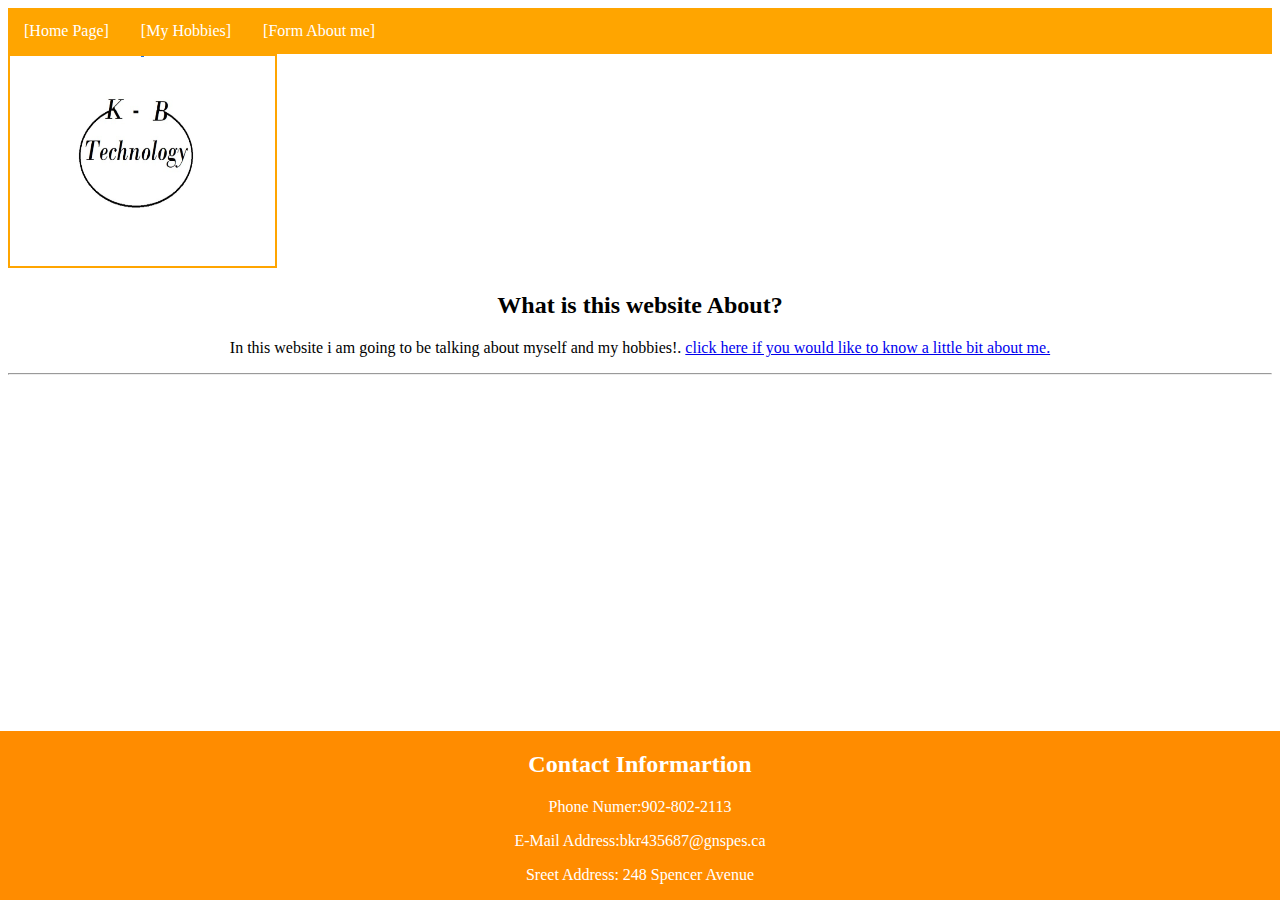
<file: index.html>
<!DOCTYPE html>
<html>
<body style="background-color:White">
<head>

  <meta name="viewport" content="width=device-width, initial-scale=1">
  <style>
  .footer {
     position: fixed;
     left: 0;
     bottom: 0;
     width: 100%;
     background-color: darkorange;
     color: white;
     text-align: center;
  }


  
  </style>
  </head>
  <body>

    <div class="footer">
      <h2>Contact Informartion</h2>
<p>Phone Numer:902-802-2113</p>
<p>E-Mail Address:bkr435687@gnspes.ca</p>
<p>Sreet Address: 248 Spencer Avenue</p>

    </div>


<title>Home Page</title>
<style>
/* author-Kalvin Bonin
Last edited 7/20/21*/
img {
border: 2px solid orange   
}

ul {
  list-style-type: none;
  margin: 0;
  padding: 0;
  overflow: hidden;
  background-color:  orange;
}

li {
  float: left;
}

li a {
  display: block;
  color: white;
  text-align: center;
  padding: 14px 16px;
  text-decoration: none;
}

li a:hover {
  background-color: #111;
}

</style>
</html>
<body>
<table>  

</table>
<table>

  <ul>
    <li><a href="index.html"> [Home Page]</a></li>
    <li><a href="myhobbies.html"> [My Hobbies]</a></li>
    <li><a href="day11form.html"> [Form About me]</a></li>
    
    </ul>

<img src="img/logo.jpg.png" alt="logo" style="width:265px;height:210px;">




<center>
 
    <h2 id="h1a">  What is this website About?</h2>
    <p>In this website i am going to be talking about myself and my hobbies!. <a href="aboutme.html"> click here if you would like to know a little bit about me.</a>
    </p>
    <hr>
    </center>
    
    










</head>
<body>
</body>











</html>
</file>
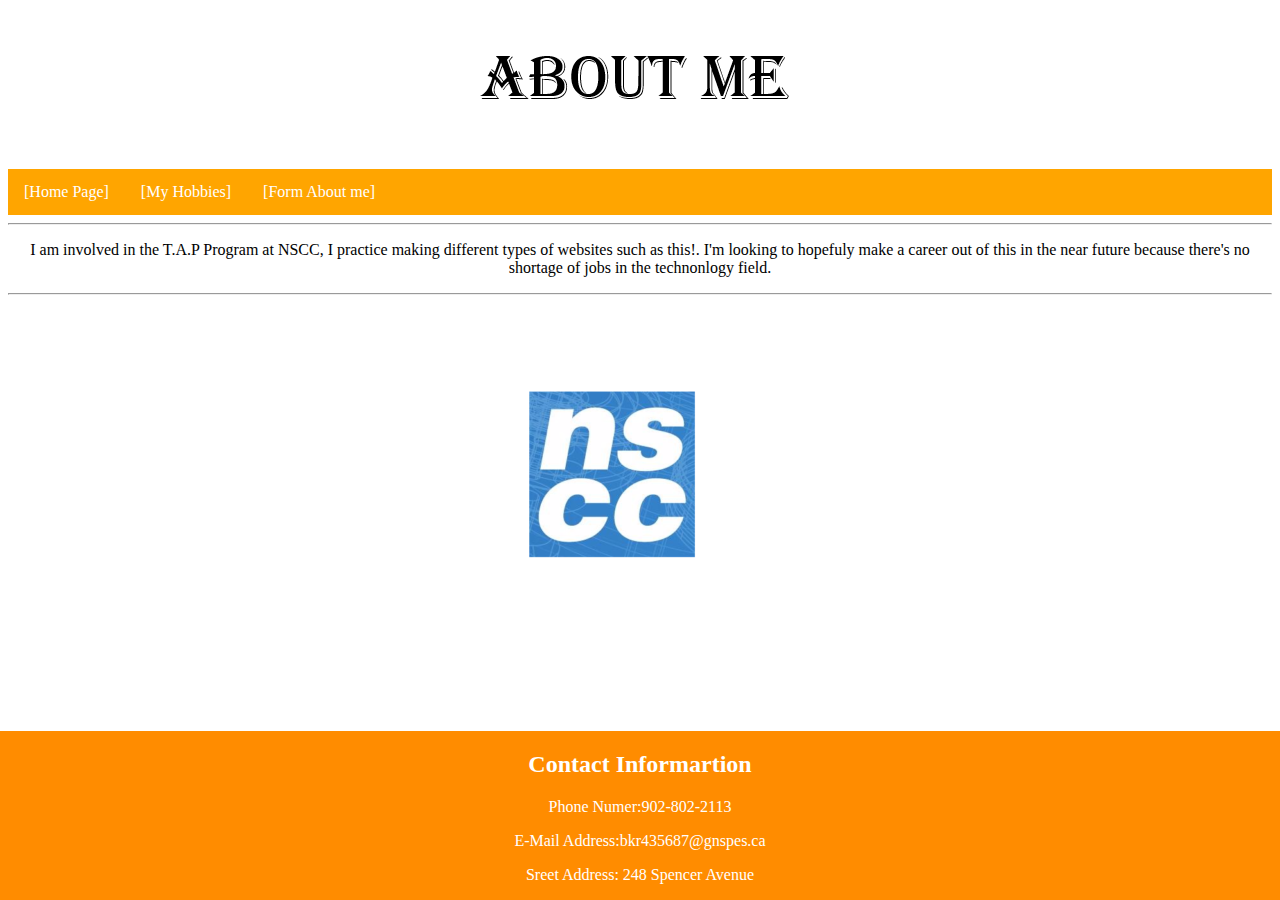
<file: aboutme.html>
<!DOCTYPE html>
<html>
<head>
  <center>
<img src="img/aboutmescreenshot.png">
</center>
  <meta name="viewport" content="width=device-width, initial-scale=1">
  <style>
  .footer {
     position: fixed;
     left: 0;
     bottom: 0;
     width: 100%;
     background-color: darkorange;
     color: white;
     text-align: center;
  }


  
  </style>
  </head>
  <body>

    <div class="footer">
      <h2>Contact Informartion</h2>
<p>Phone Numer:902-802-2113</p>
<p>E-Mail Address:bkr435687@gnspes.ca</p>
<p>Sreet Address: 248 Spencer Avenue</p>

    </div>


<title>About Me</title>
<style>
ul {
    list-style-type: none;
    margin: 0;
    padding: 0;
    overflow: hidden;
    background-color: orange;
  }
  
  li {
    float: left;
  }
  
  li a {
    display: block;
    color: white;
    text-align: center;
    padding: 14px 16px;
    text-decoration: none;
  }
  
  li a:hover {
    background-color: #111;
  }
  
  </style>
  </html>
  <body>
  <table>  
        
  
  </center>
  
  </table>
  <table>
  
  <ul>
  <li><a href="index.html"> [Home Page]</a></li>
  <li><a href="myhobbies.html"> [My Hobbies]</a></li>
  <li><a href="day11form.html"> [Form About me]</a></li>
  

</ul>
<hr>
<center>
  <p>I am involved in the T.A.P Program at NSCC, I practice making different types of websites such as this!. I'm looking to hopefuly make a career out of this in the near future because there's no shortage of jobs in the technonlogy field.</p>
</style>
<hr>
</center>

<center>

<img src="img/nscc.png">

</center>








</head>
</html>
</file>
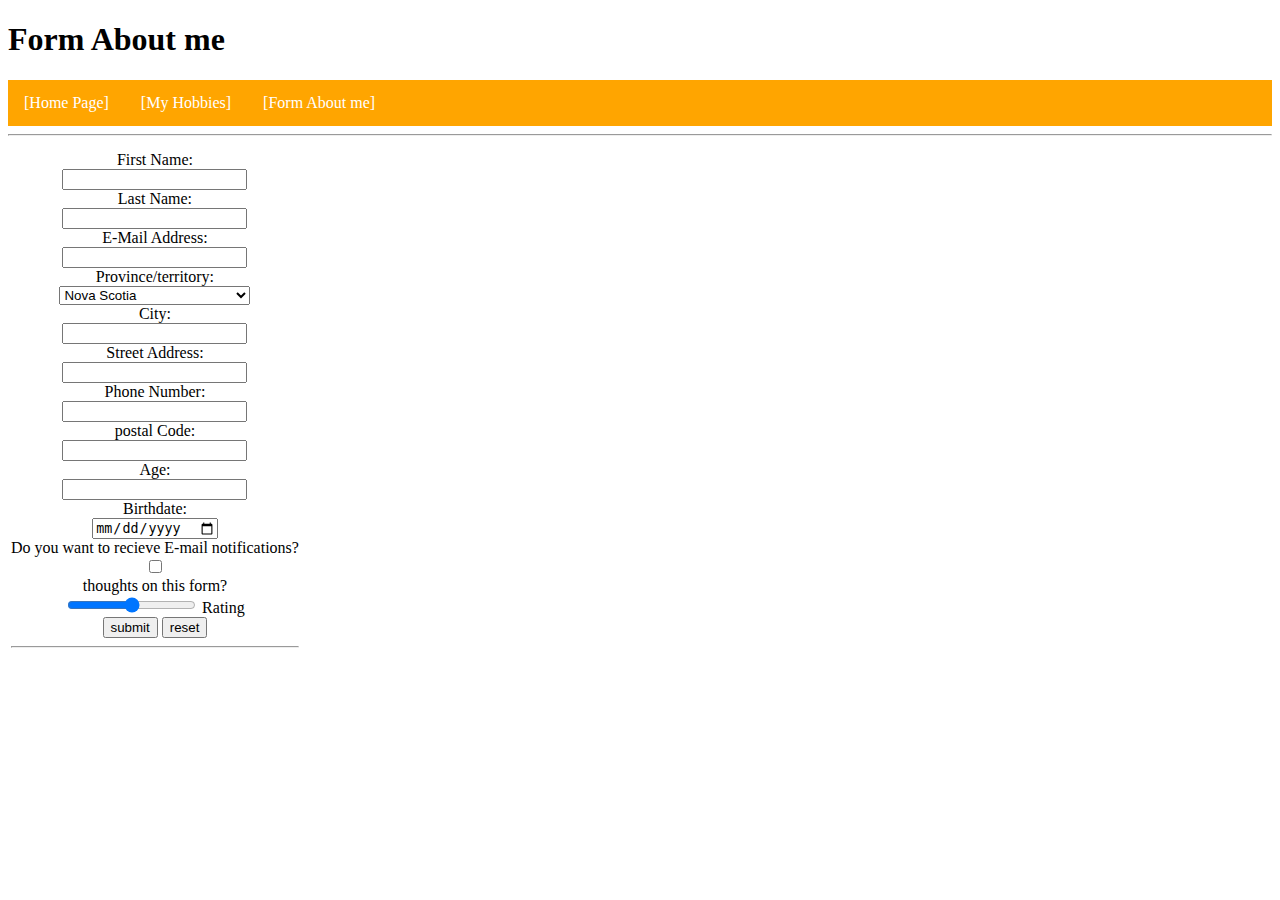
<file: day11form.html>
<!DOCTYPE html>
<html>
<head>
<title>Form 1</title>
</head>
<style>  


ul {
    list-style-type: none;
    margin: 0;
    padding: 0;
    overflow: hidden;
    background-color: orange;
  }
  
  li {
    float: left;
  }
  
  li a {
    display: block;
    color: white;
    text-align: center;
    padding: 14px 16px;
    text-decoration: none;
  }
  
  li a:hover {
    background-color: #111;
  }
</style>
</html>
<body>
<table>  
    <h1 id=T1>Form About me</h1>  
    <ul>
        <li><a href="index.html">[Home Page]</a></li>

        <li><a href="myhobbies.html">[My Hobbies]</a></li>

        <li><a href="day11form.html">[Form About me]</a></li>

        
</ul>
    <hr>
    <tr>
      <form method="post" action="day11form.html"></form>
        <td>

    </tr>
    <td>
        <center>
    <form action="mailto:bkr435687@gnspes.ca?subject=form" method="post" enctype="text/plain">                                                
    <Label for="first name">First Name:</Label><br>
    <input type="text" id="first name" name="first name"></br>
    
    <label for="last name">Last Name:</label><br>
    <input type="text" id="last name" Name="last name"><br>
    
    <label for="email">E-Mail Address:</label><br>
    <input type="email" id="email" name="email"><br>
    
    <label for="provinces and territories"> Province/territory:</label><br>
    <select id="province/territory" name="province/territory">
    <option value="Nova Scotia">Nova Scotia</option>
    <option value="Alberta"> Alberta</option>
    <option value="British Columbia"> British Columbia</option>
    <option value="Manitoba"> Manitoba</option>
    <option value="New Brunswick">New Brunswick</option>
    <option value="Newfoundland and Labrador">Newfoundland and Labrador</option>
    <option value="Ontario">Ontario</option>
    <option value="P.E.I"> P.E.I</option>
    <option value="Quebec">Quebec</option>
    <option value="Saskatchewan">Saskatchewan</option>
    <option value="NorthWest Territories">Northwest Territories</option>
    <option value="nunavut">Nunavut</option>
    <option value="Yukon">Yukon</option>
    </select><br>
    <label for="city">City:</label><br>
    <input type="text" id="city" name="city"><br>
     
    <label for="street address">Street Address:</label><br>
    <input type="text" id="street address" name="street address"><br>
    
    <label for="phone number"> Phone Number:</label><br>
    <input type="text" id="phone number" name="phone number"><br>
    
    <label for="postal code">postal Code:</label><br>
    <input type="text" id="postal code" name="postal code"><br>
    
    <label for="Age"> Age:</label><br>
    <input type="text" id="Age" name="Age"><br>
    
    
    <label for="birthdate">Birthdate:</label><br>
    <input type="date" id="birthdate" name="birthdate"><br>
    
    <label for="do you want to recieve E-mail Notifications?"> Do you want to recieve E-mail notifications?</label><br>
    <input type="checkbox" id="yes" name="yes"><br>
    
    <label for="thoughts on the form"> thoughts on this form?</label><br>
    <input type="range"> Rating<br>
    
    <input type="submit" Value="submit">
    <input type="reset" value="reset">
    <hr>
    </form>
    
    </body>
    </td>
</center>
    </table>






















</head>
</html>
</file>
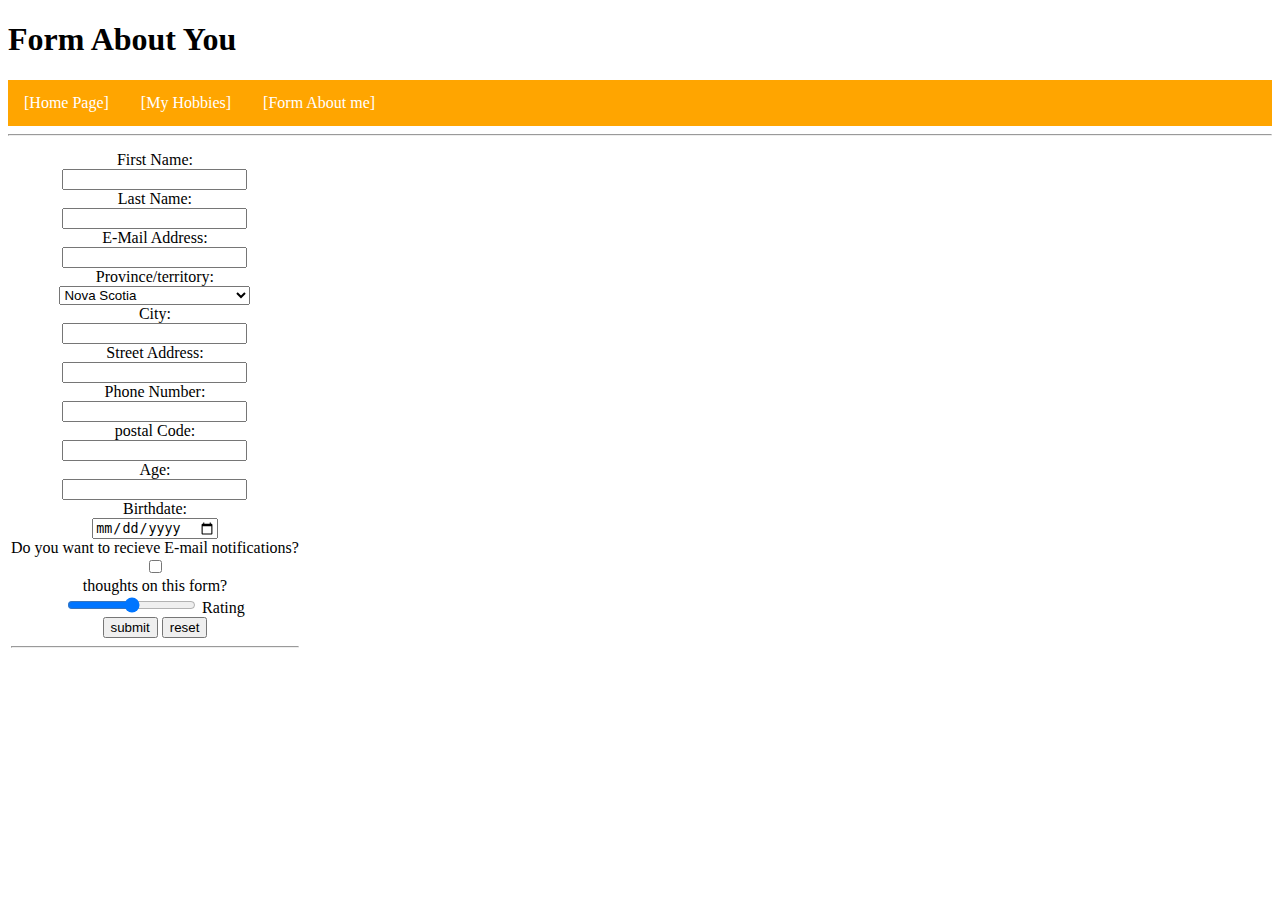
<file: day11form2.html>
<!DOCTYPE html>
<html>
<head>
<title>Form 2</title>
</head>
<style>   
ul {
    list-style-type: none;
    margin: 0;
    padding: 0;
    overflow: hidden;
    background-color: orange;
  }
  
  li {
    float: left;
  }
  
  li a {
    display: block;
    color: white;
    text-align: center;
    padding: 14px 16px;
    text-decoration: none;
  }
  
  li a:hover {
    background-color: #111;
  }
</style>
</html>
<body>
<table> 
    <h1 id=T1>Form About You</h1>
    <ul>

        <li><a href="index.html">[Home Page]</a></li>

        <li><a href="myhobbies.html">[My Hobbies]</a></li>

        <li><a href="day11form.html"> [Form About me]</a></li>

        
</ul>
    <hr>
    <tr>
      <form method="post" action="day11form2.html"></form>
        <td>
    </td>
    </tr>
    <td>
      <center>
        <form action="mailto:stephen.franks@nscc.ca?subject=form" method="post" enctype="text/plain">                                                
        <Label for="first name">First Name:</Label><br>
        <input type="text" id="first name" name="first name"></br>
        
        <label for="last name">Last Name:</label><br>
        <input type="text" id="last name" Name="last name"><br>
        
        <label for="email">E-Mail Address:</label><br>
        <input type="email" id="email" name="email"><br>
        
        <label for="provinces and territories"> Province/territory:</label><br>
        <select id="province/territory" name="province/territory">
        <option value="Nova Scotia">Nova Scotia</option>
        <option value="Alberta"> Alberta</option>
        <option value="British Columbia"> British Columbia</option>
        <option value="Manitoba"> Manitoba</option>
        <option value="New Brunswick">New Brunswick</option>
        <option value="Newfoundland and Labrador">Newfoundland and Labrador</option>
        <option value="Ontario">Ontario</option>
        <option value="P.E.I"> P.E.I</option>
        <option value="Quebec">Quebec</option>
        <option value="Saskatchewan">Saskatchewan</option>
        <option value="NorthWest Territories">Northwest Territories</option>
        <option value="nunavut">Nunavut</option>
        <option value="Yukon">Yukon</option>
        </select><br>
        <label for="city">City:</label><br>
        <input type="text" id="city" name="city"><br>
         
        <label for="street address">Street Address:</label><br>
        <input type="text" id="street address" name="street address"><br>
        
        <label for="phone number"> Phone Number:</label><br>
        <input type="text" id="phone number" name="phone number"><br>
        
        <label for="postal code">postal Code:</label><br>
        <input type="text" id="postal code" name="postal code"><br>
        
        <label for="Age"> Age:</label><br>
        <input type="text" id="Age" name="Age"><br>
        
        
        <label for="birthdate">Birthdate:</label><br>
        <input type="date" id="birthdate" name="birthdate"><br>
        
        <label for="do you want to recieve E-mail Notifications?"> Do you want to recieve E-mail notifications?</label><br>
        <input type="checkbox" id="yes" name="yes"><br>
        
        <label for="thoughts on the form"> thoughts on this form?</label><br>
        <input type="range"> Rating<br>
        
        <input type="submit" Value="submit">
        <input type="reset" value="reset">
        <hr>
        </form>
        
        </body>
        </td>
    </center>
        </table>
    
    
    
    
    
    
    
    
    
    
    
    
    
    
    
    
    
    
    
    
    
    
    </head>
    </html>
</file>
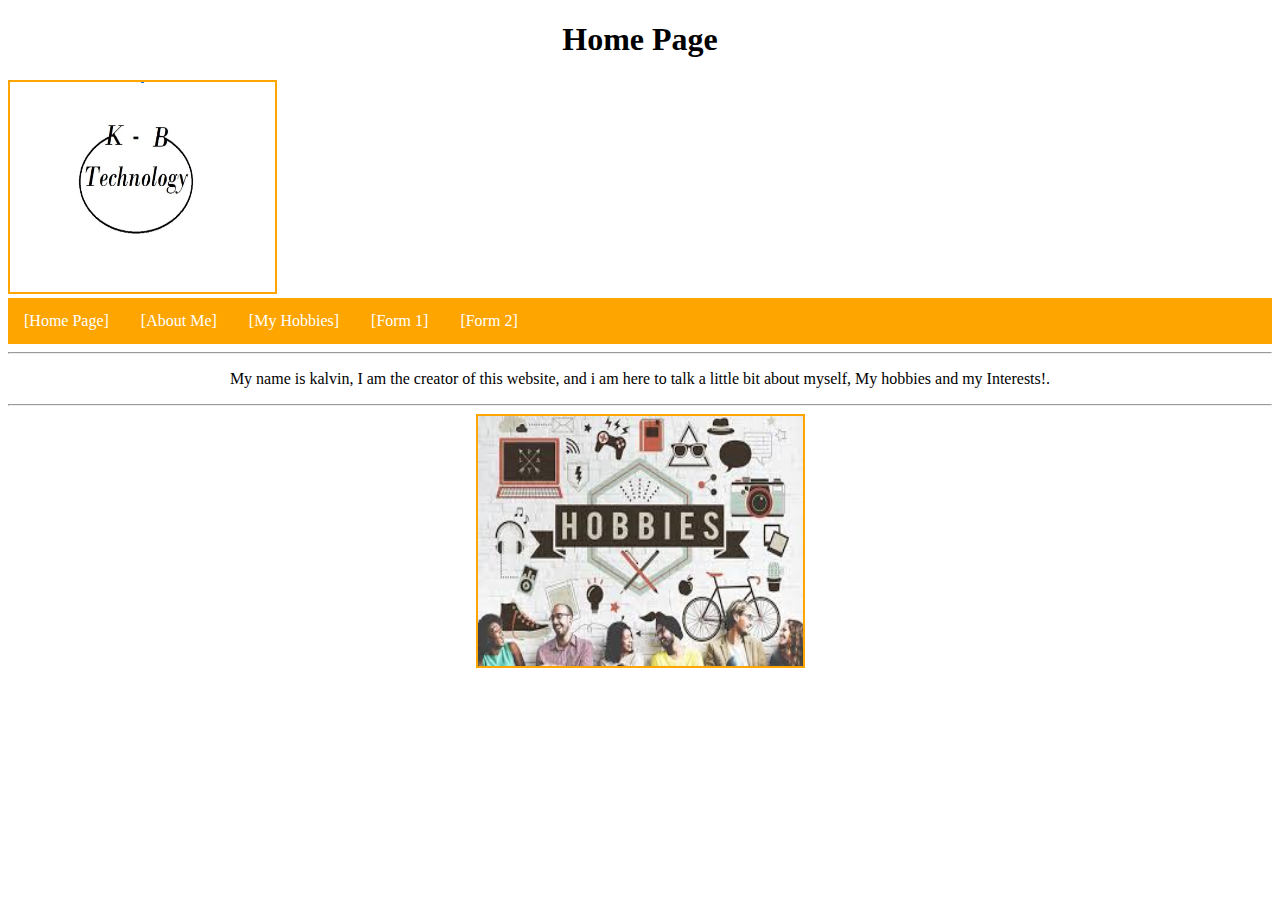
<file: homepage.html>
<!DOCTYPE html>
<html>
<body style="background-color:White">
<head>
<title>Home Page</title>
<style>
/* author-Kalvin Bonin
Last edited 7/20/21*/
img {
border: 2px solid orange   
}

ul {
  list-style-type: none;
  margin: 0;
  padding: 0;
  overflow: hidden;
  background-color: orange;
}

li {
  float: left;
}

li a {
  display: block;
  color: white;
  text-align: center;
  padding: 14px 16px;
  text-decoration: none;
}

li a:hover {
  background-color: #111;
}

</style>
</html>
<body>
<table>  
        
<center>

<h1 id=T1>Home Page</h1>

</center>

</table>
<table>
<img src="logo.jpg.png" alt="logo" style="width:265px;height:210px;">

<ul>
<li><a href="homepage.html"> [Home Page]</a></li>
<li><a href="aboutme.html"> [About Me]</a></li>
<li><a href="myhobbies.html"> [My Hobbies]</a></li>
<li><a href="day11form.html"> [Form 1]</a></li>
<li><a href="day11form2.html"> [Form 2]</a></li>
</ul>



<hr>
<center>
    <p>My name is kalvin, I am the creator of this website, and i am here to talk a little bit about myself, My hobbies and my Interests!. 
    </p>
    </center>
    <hr>
    <center>
<img src="hobbiesimage.jfif" alt="Hobbies Image" style="width:325px;height:250px;">
</center>










</head>
<body>
</body>











</html>
</file>
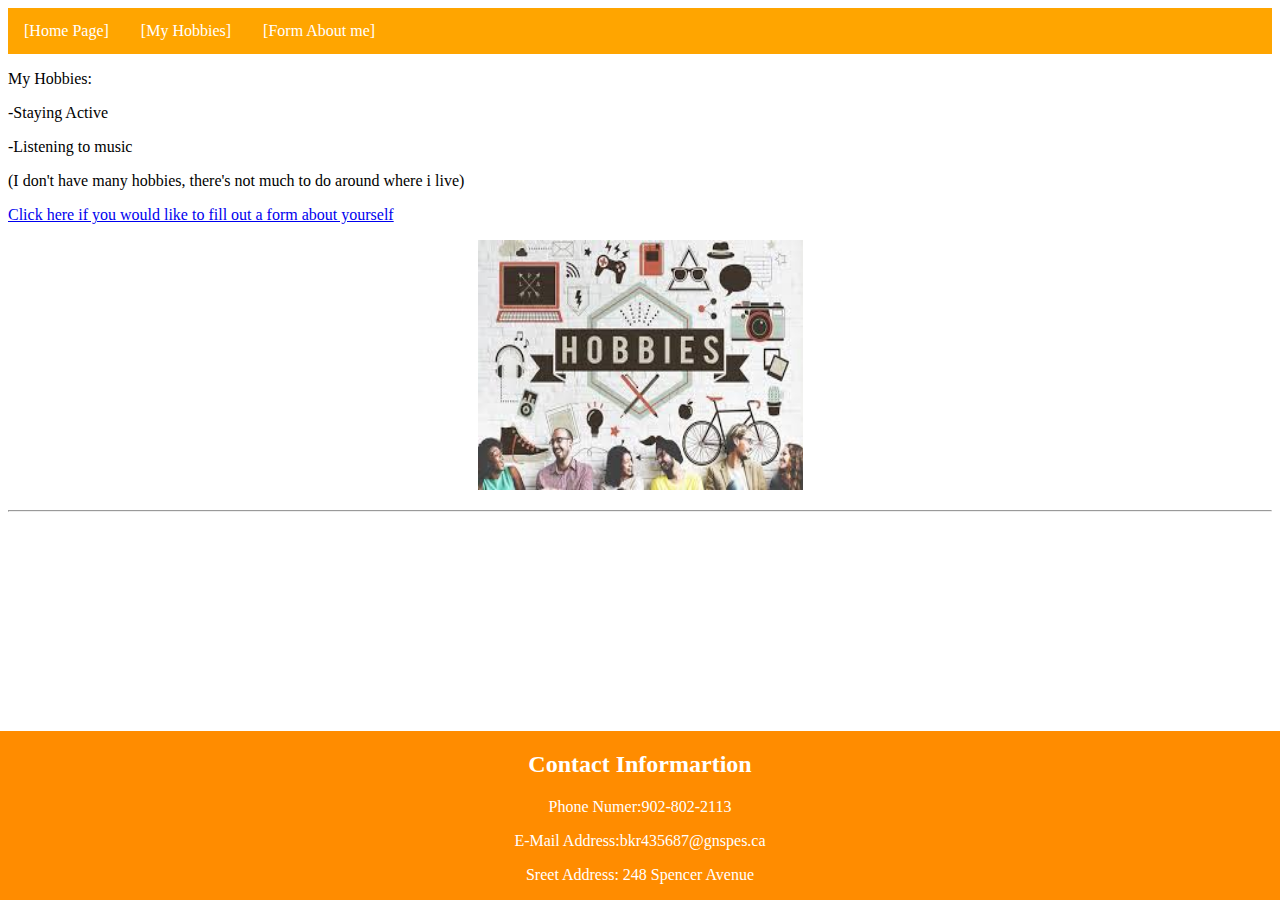
<file: myhobbies.html>
<!DOCTYPE html>
<html>
<head>

  <meta name="viewport" content="width=device-width, initial-scale=1">
  <style>
  .footer {
     position: fixed;
     left: 0;
     bottom: 0;
     width: 100%;
     background-color: darkorange;
     color: white;
     text-align: center;
  }


  
  </style>
  </head>
  <body>

    <div class="footer">
      <h2>Contact Informartion</h2>
<p>Phone Numer:902-802-2113</p>
<p>E-Mail Address:bkr435687@gnspes.ca</p>
<p>Sreet Address: 248 Spencer Avenue</p>

    </div>


<title>About Me</title>
<style>
ul {
    list-style-type: none;
    margin: 0;
    padding: 0;
    overflow: hidden;
    background-color: orange;
  }
  
  li {
    float: left;
  }
  
  li a {
    display: block;
    color: white;
    text-align: center;
    padding: 14px 16px;
    text-decoration: none;
  }
  
  li a:hover {
    background-color: #111;
  }
  
  </style>
  </html>
  <body>
  <table> 

</table>
<table>

<ul>
<li><a href="index.html"> [Home Page]</a></li>
<li><a href="myhobbies.html"> [My Hobbies]</a></li>
<li><a href="day11form.html"> [Form About me]</a></li>

</ul>

<p>My Hobbies:
  <p>-Staying Active</p>
  <p>-Listening to music </p>
  <p>(I don't have many hobbies, there's not much to do around where i live)</p>
  <p><a href="day11form2.html"> Click here if you would like to fill out a form about yourself</a></p>
  
</p>

<center>
    <img src="img/hobbiesimage.jfif" alt="Hobbies Image" style="width:325px;height:250px;">
    </center>
<p></p>
</style>
<hr>
</center>

































</html>
</file>
